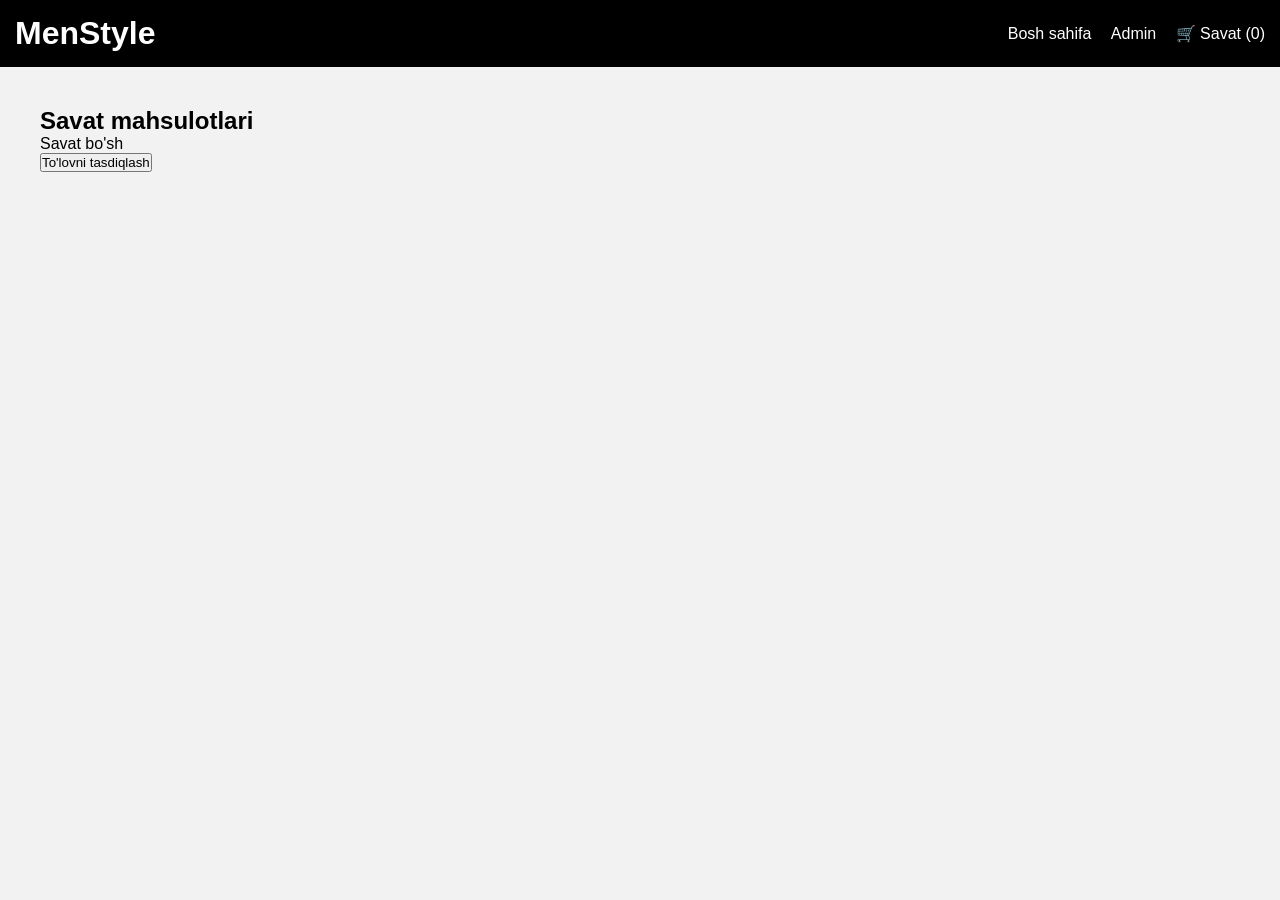
<file: checkout.html>
<!DOCTYPE html>
<html>
<head>
    <meta charset="UTF-8">
    <title>To'lov</title>
    <link rel="stylesheet" href="style.css">
</head>
<body>

<header>
    <h1>MenStyle</h1>
    <nav>
        <a href="index.html">Bosh sahifa</a>
        <a href="admin.html">Admin</a>
        <a href="checkout.html">🛒 Savat (<span id="cart-count">0</span>)</a>
    </nav>
</header>

<div class="admin-form">
    <h2>Savat mahsulotlari</h2>
    <div id="cart-items"></div>
    <h3 id="total"></h3>

    <button onclick="checkout()">To'lovni tasdiqlash</button>
</div>

<script>
function loadCheckout() {
    let cart = JSON.parse(localStorage.getItem("cart")) || [];
    let itemsDiv = document.getElementById("cart-items");
    let total = 0;

    itemsDiv.innerHTML = "";

    if (cart.length === 0) {
        itemsDiv.innerHTML = "<p>Savat bo'sh</p>";
        document.getElementById("total").innerText = "";
    } else {
        cart.forEach((item, index) => {
            itemsDiv.innerHTML += `
                <div style="margin-bottom:10px; background:#fff; padding:10px; border-radius:5px;">
                    ${item.name} - ${item.price.toLocaleString()} so'm
                    <button onclick="removeFromCart(${index})"
                        style="float:right; background:red; color:white; border:none; padding:5px; cursor:pointer;">
                        O'chirish
                    </button>
                </div>
            `;
            total += item.price;
        });

        document.getElementById("total").innerText =
            "Jami: " + total.toLocaleString() + " so'm";
    }

    updateCartCount();
}

function removeFromCart(index) {
    let cart = JSON.parse(localStorage.getItem("cart")) || [];
    cart.splice(index, 1); // Tanlangan mahsulotni o'chirish
    localStorage.setItem("cart", JSON.stringify(cart));
    loadCheckout(); // Qayta yuklash
}

function updateCartCount() {
    let cart = JSON.parse(localStorage.getItem("cart")) || [];
    const count = document.getElementById("cart-count");
    if (count) count.innerText = cart.length;
}

function checkout() {
    alert("To'lov muvaffaqiyatli amalga oshirildi!");
    localStorage.removeItem("cart");
    window.location.href = "index.html";
}

loadCheckout();
</script>

</body>
</html>
</file>
<file: style.css>
* {
    margin: 0;
    padding: 0;
    box-sizing: border-box;
    font-family: Arial;
}

body {
    background: #f2f2f2;
}

header {
    background: black;
    color: white;
    padding: 15px;
    display: flex;
    justify-content: space-between;
    align-items: center;
}

nav a, nav button {
    color: white;
    margin-left: 15px;
    text-decoration: none;
    background: none;
    border: none;
    cursor: pointer;
    font-size: 16px;
}

nav button {
    background: black;
    padding: 5px 10px;
    border-radius: 5px;
}

.products {
    display: grid;
    grid-template-columns: repeat(auto-fit, minmax(250px, 1fr));
    gap: 20px;
    padding: 40px;
}

.product {
    background: white;
    padding: 15px;
    border-radius: 10px;
    text-align: center;
    box-shadow: 0 5px 15px rgba(0,0,0,0.1);
}

.product img {
    width: 100%;
    height: 65%;
    border-radius: 10px;
    margin-bottom: 40px;
}

.product button {
    margin-top: 10px;
    padding: 10px;
    background: black;
    color: white;
    border: none;
    cursor: pointer;
    border-radius: 5px;
}

.admin-form {
    padding: 40px;
}

.admin-form input {
    padding: 10px;
    margin: 10px 0;
    width: 100%;
}

#filter-category {
    margin: 15px;
    padding: 5px 10px;
    border-radius: 5px;
    border: 1px solid #ccc;
}
</file>
